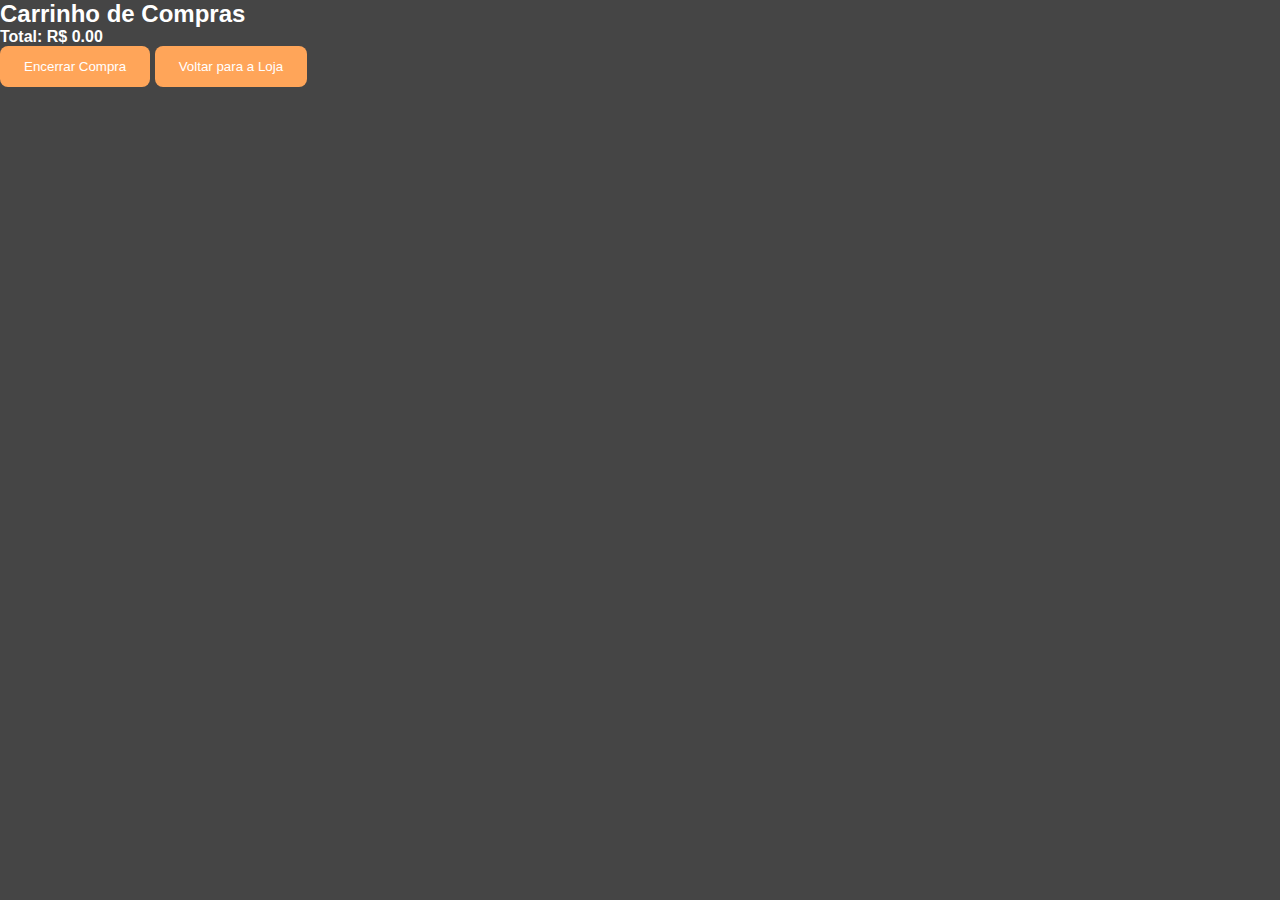
<file: cart.html>
<!DOCTYPE html>
<html lang="en">
<head>
    <meta charset="UTF-8">
    <meta name="viewport" content="width=device-width, initial-scale=1.0">
    <title>carinho</title>
    <link rel="stylesheet" href="https://stackpath.bootstrapcdn.com/bootstrap/4.1.3/css/bootstrap.min.css" integrity="sha384-MCw98/SFnGE8fJT3GXwEOngsV7Zt27NXFoaoApmYm81iuXoPkFOJwJ8ERdknLPMO" crossorigin="anonymous">
    <link rel="stylesheet" href="style.css">

</head>
<body>
    <main>
        <article>
            <div class="container">
                <h2>Carrinho de Compras</h2>
                <div id="cart-items" class="row"></div>
                <div class="mt-4">
                    <h4 id="cart-total"></h4>
                    <button id="checkout-button" class="btn btn-success">Encerrar Compra</button>
                    <button id="back-button" class="btn btn-primary">Voltar para a Loja</button>
                </div>
            </div>
        </article>
    </main>
             



    <script src="cart.js"></script>
</body>
</html>
</file>
<file: style.css>
:root {
    --cor1: #FFA559;
    --cor2: #454545;
    --cor3: #FFE6C7;
    --cor4: #FFA559;
    --branco: #fff;
    
}

* {
    padding: 0;
    margin: 0;
    box-sizing: border-box;
    font-family: 'Arial', sans-serif;
}

body {
    background-color: var(--cor2);
    color: var(--branco);
}

/* Header */
header {
    background-color: var(--cor1);
    padding: 2rem ;
    display: flex;
    justify-content: space-between;
    align-items: center;
    font-size: 38px;
}

.logo {
    display: flex;
    align-items: center;
    gap: 1rem;
}

.logo img {
    height: 50px;
}

.logo h1 {
    font-size: 1.5rem;
    font-weight: bold;
}

nav {
    display: flex;
    gap: 1rem;
}

nav a {
    text-decoration: none;
    color: var(--branco);
    font-weight: bold;
    padding: 1rem 1.5rem;
    border-radius: 0.5rem;
    transition: background-color 0.3s ease;
}

nav a:hover {
    background-color: var(--cor2);
    color: var(--branco);
    cursor: pointer;
    transform: translateY(-2px);
}

.carousel-inner {
    max-height: 400px;
    overflow: hidden;
    margin-bottom: 1rem;
}

.carousel-inner img {
    object-fit: cover;
    height: 100%;
    width: 100%;
}

.cart {
    margin-left: 5rem;
    margin-right: 1rem;
}

.card {
    border: none;
    border-radius: 1rem;
    box-shadow: 0 4px 8px rgba(0, 0, 0, 0.1);
    overflow: hidden;
    transition: transform 0.2s ease-in-out;
}

.card:hover {
    transform: translateY(-5px);
}

.card img {
    width: 100%;
    height: 200px;
    object-fit: cover;
}

.card-content {
    padding: 1rem;
    background-color: var(--branco);
}

.card-content h3 {
    font-size: 1.2rem;
    margin-bottom: 0.5rem;
}

.card-content p {
    margin-bottom: 1rem;
    color: var(--cinza-escuro);
}

button {
    background-color: var(--cor1);
    color: var(--branco);
    border: none;
    padding: 0.8rem 1.5rem;
    border-radius: 0.5rem;
    cursor: pointer;
    transition: background-color 0.3s ease;
}

button:hover {
    background-color: var(--cor4);
}

/* Footer */
footer {
    background-color: var(--cor1);
    padding: 2rem 0;
    text-align: center;
}

footer p {
    margin-bottom: 1rem;
}

footer a {
    text-decoration: none;
    color: var(--branco);
    font-weight: bold;
    transition: color 0.3s ease;
}

footer a:hover {
    color: var(--cor4);
}

.fixed-images {
    position: fixed;
    right: 0;
    top: 80%;
    transform: translateY(-50%);
    display: flex;
    flex-direction: column;
}

.fixed-images img {
    margin-bottom: 3rem; 
    height: auto;
}
#cap{
    width: 100px;
}
#wha{
    width: 100px;
}

/* Media Queries */
@media (max-width: 768px) {
    header {
        flex-direction: column;
        text-align: center;
    }

    nav {
        flex-direction: column;
        gap: 0.5rem;
    }

    .carousel-inner {
        max-height: 300px;
    }

    .card img {
        height: 150px;
    }

    .card-content {
        padding: 0.5rem;
    }

    .card-content h3 {
        font-size: 1rem;
    }

    .card-content p {
        font-size: 0.9rem;
    }

    .card-content button {
        padding: 0.6rem 1rem;
    }
}

@media (max-width: 480px) {
    .logo h1 {
        font-size: 1.2rem;
    }

    nav a {
        padding: 0.5rem 1rem;
    }

    .carousel-inner {
        max-height: 200px;
    }

    .card img {
        height: 120px;
    }

    .card-content h3 {
        font-size: 0.9rem;
    }

    .card-content p {
        font-size: 0.8rem;
    }

    .card-content button {
        padding: 0.5rem 0.8rem;
        font-size: 0.9rem;
    }

    footer {
        padding: 1rem 0;
    }
}
</file>
